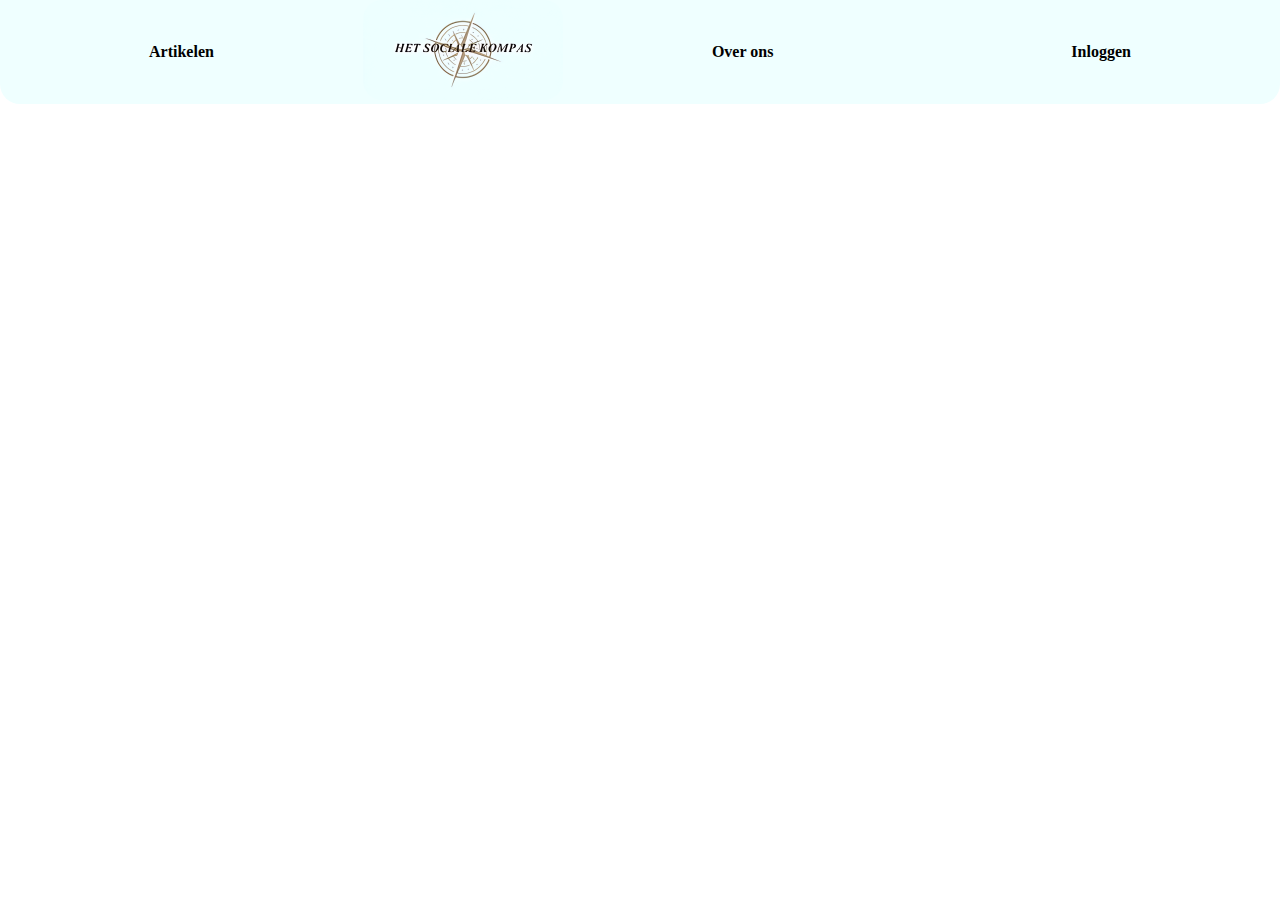
<file: index.html>
<!DOCTYPE html>
<html lang="en">
<head>
    <meta charset="UTF-8">
    <meta name="viewport" content="width=device-width, initial-scale=1.0">
    <link rel="stylesheet" href="./style.css">
    <title>Het sociale kompas - Homepagina</title>
</head>
<body>
    <div class="topBar">
        <a class="artikelen" href="./artikelen.html">
            <h4>Artikelen</h4>
        </a>
        <a href="./index.html">
            <img class="socialeKompas" src="./assets/SOCIALE KOMPAS.png" alt="Sociale kompas logo">
        </a>
        <a class="overOns" href="./overons.html">
            <h4>Over ons</h4>
        </a>
        <a class="inloggen" href="./inloggen.html">
            <h4>Inloggen</h4>
        </a>
    </div>
</body>
</html>
</file>
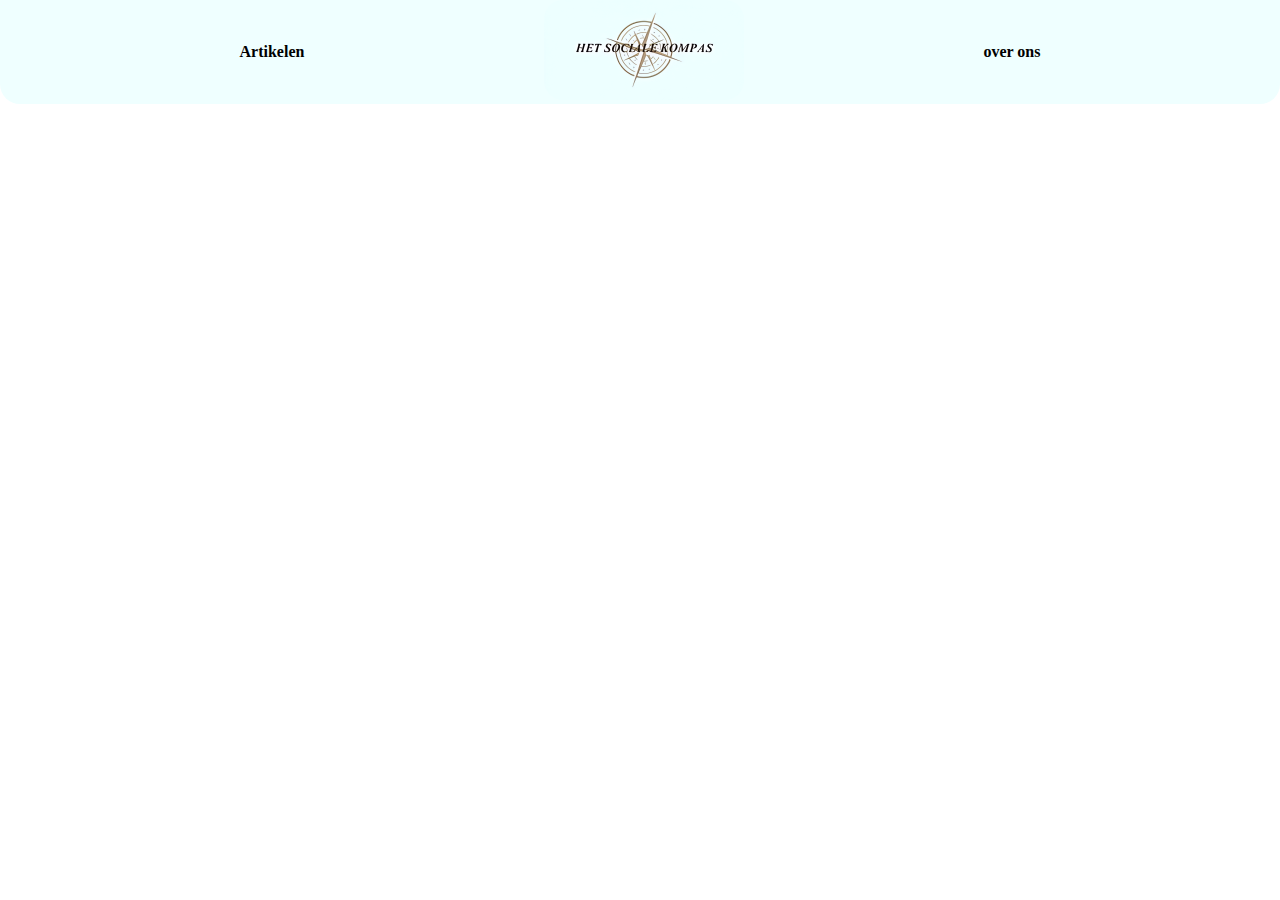
<file: artikelen.html>
<!DOCTYPE html>
<html lang="en">
<head>
    <meta charset="UTF-8">
    <meta name="viewport" content="width=device-width, initial-scale=1.0">
    <link rel="stylesheet" href="./style.css">
    <title>Het sociale kompas - Recente artikelen</title>
</head>
<body>
    <div class="topBar">
        <a class="artikelen" href="./artikelen.html">
            <h4>Artikelen</h4>
        </a>
        </a>
        <a href="./index.html">
            <img class="socialeKompas" src="./assets/SOCIALE KOMPAS.png" alt="Sociale kompas logo">
        </a>
        <a class="overOns" href="./overons.html">
            <h4>over ons</h4>
        </a>
    </div>
</body>
</html>
</file>
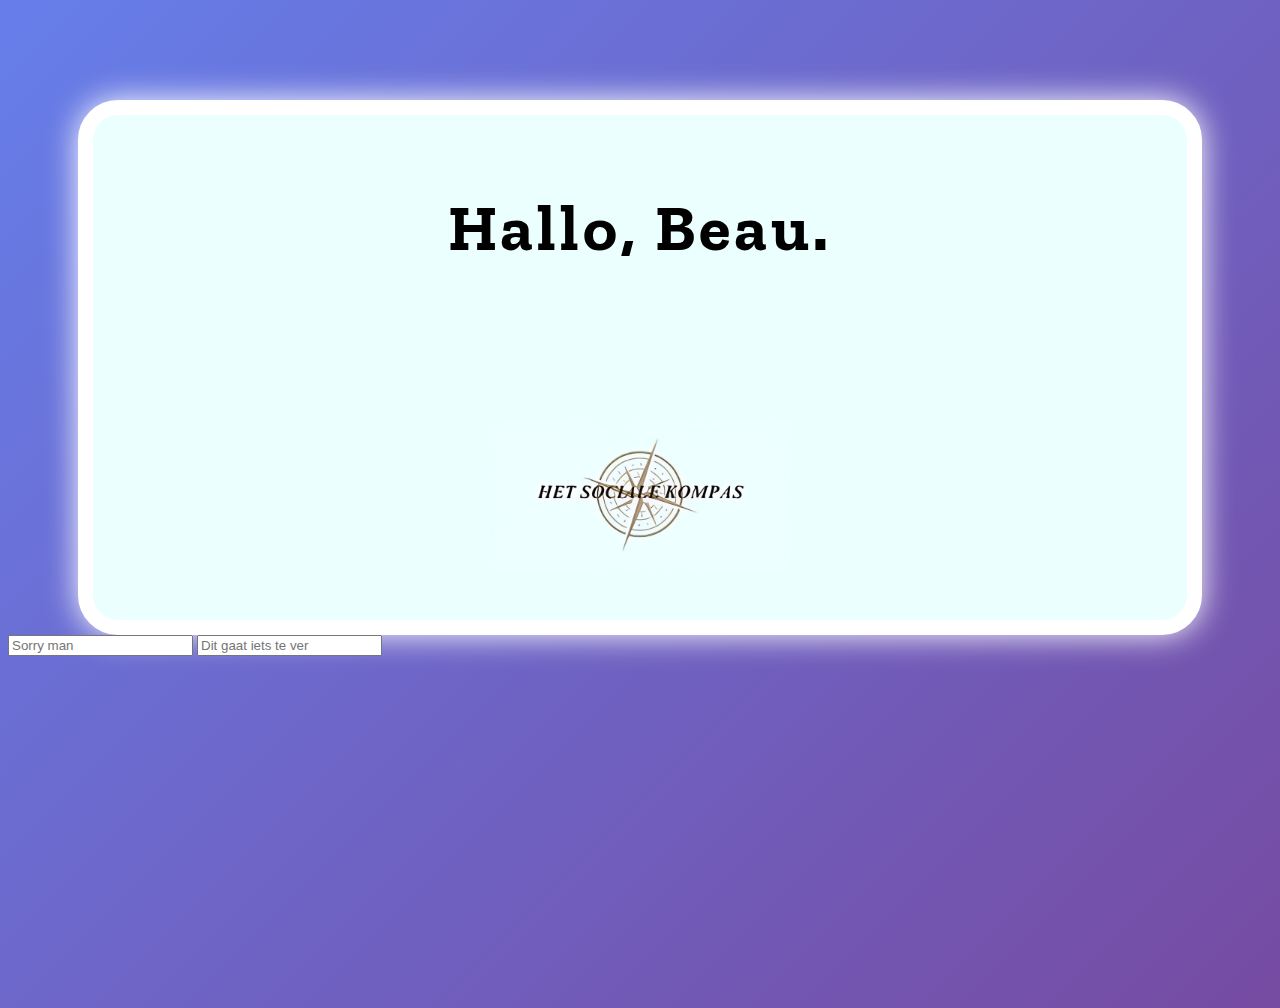
<file: inloggen.html>
<!DOCTYPE html>
<html lang="en">
<head>
    <meta charset="UTF-8">
    <meta name="viewport" content="width=device-width, initial-scale=1.0">
    <link rel="stylesheet" href="./inloggen.css">
    <link rel="preconnect" href="https://fonts.googleapis.com">
    <link rel="preconnect" href="https://fonts.gstatic.com" crossorigin>
    <link href="https://fonts.googleapis.com/css2?family=Playfair+Display:ital,wght@0,400..900;1,400..900&family=Zilla+Slab:ital,wght@0,300;0,400;0,500;0,600;0,700;1,300;1,400;1,500;1,600;1,700&display=swap" rel="stylesheet">
    <title>Inloggen</title>
</head>
<body>
    <div class="titletext">
        <h1>Hallo, Beau.</h1>
        <h4>Welkom bij <i>Het sociale kompas®</i></h4>
        <h6>Log aub in.</h6>
        <a href="./index.html" class="loginphoto">
            <img src="./assets/SOCIALE KOMPAS.png" alt="Sociale kompas logo">
        </a>
    </div>
    <div class="container">
        <input type="text" name="user" placeholder="Sorry man">
        <input type="password" name="pass" placeholder="Dit gaat iets te ver">
    </div>
</body>
</html>
</file>
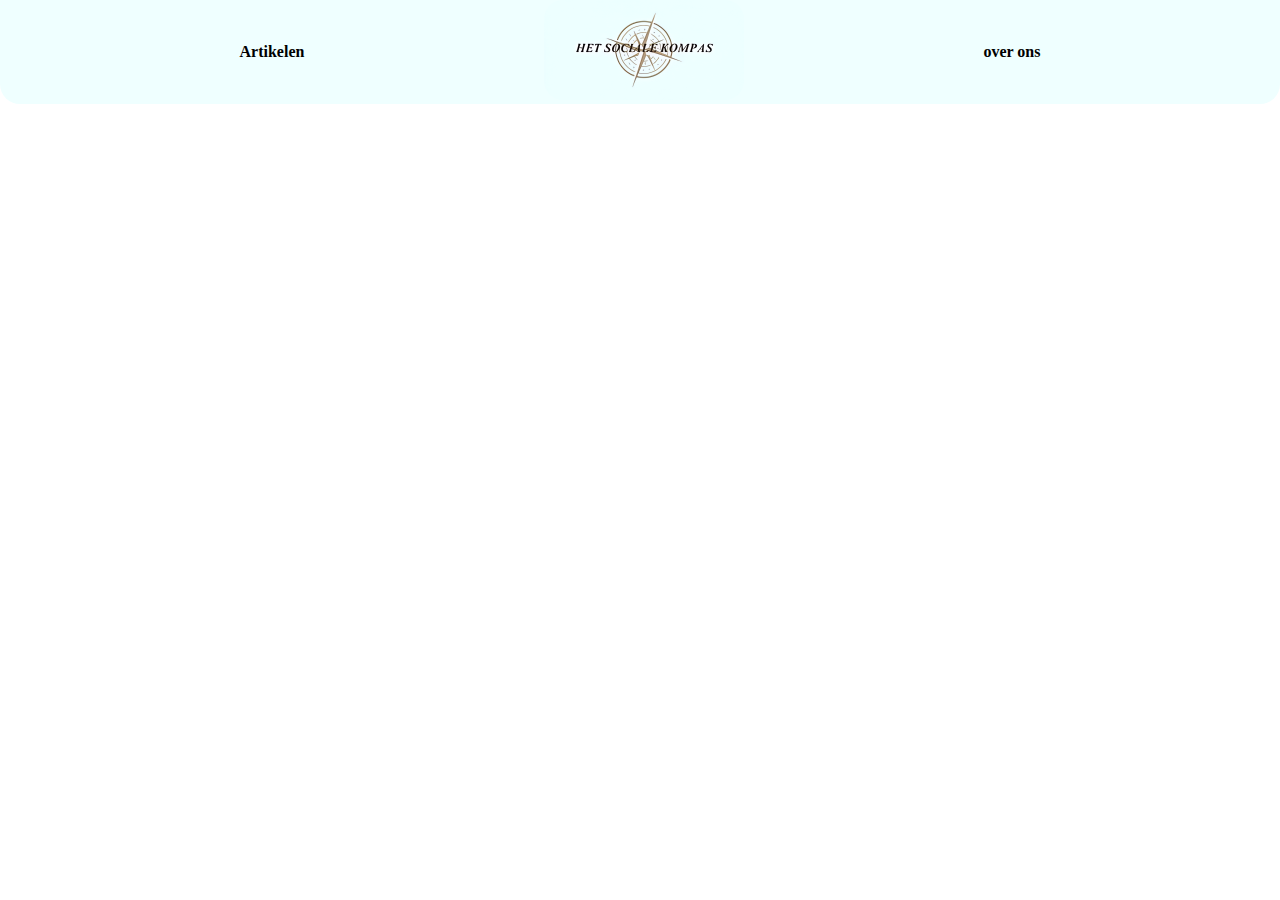
<file: overons.html>
<!DOCTYPE html>
<html lang="en">
<head>
    <meta charset="UTF-8">
    <meta name="viewport" content="width=device-width, initial-scale=1.0">
    <link rel="stylesheet" href="./style.css">
    <title>Het sociale kompas - wat wij doen</title>
</head>
<body>
    <div class="topBar">
        <a class="artikelen" href="./artikelen.html">
            <h4>Artikelen</h4>
        </a>
        </a>
        <a href="./index.html">
            <img class="socialeKompas" src="./assets/SOCIALE KOMPAS.png" alt="Sociale kompas logo">
        </a>
        <a class="overOns" href="./overons.html">
            <h4>over ons</h4>
        </a>
    </div>
</body>
</html>
</file>
<file: style.css>
.topBar {
    background: rgb(239 255 255);
    display: flex;
    justify-content: center;
    border-bottom-left-radius: 20px;
    border-bottom-right-radius: 20px;
    position: fixed;
    top: 0px;
    margin: 0px;
    left: 0px;
    right: 0px
}

.socialeKompas {
    width: 200px;
    margin: auto;
    border-radius: 20px;
}

.socialeKompas:hover {
    filter: blur(0.3px);
}

.artikelen {
    text-decoration: none;
    margin: auto;
    padding: 0px;
    background-color: rgb(239 255 255);
    color: black;
    
}

.artikelen:hover {
    font-size: 16.5px;
    color: rgb(68, 60, 60);
    text-decoration: underline;
}

.overOns {
    margin: auto;
    color: black;
    text-decoration: none;
    padding: 0px;
    background-color: rgb(239 255 255);
}

.overOns:hover {
    font-size: 16.5px;
    color: rgb(68, 60, 60);
    text-decoration: underline;
}

.inloggen {
    margin: auto;
    color: black;
    text-decoration: none;
    padding: 0px;
    background-color: rgb(239 255 255);
}

.inloggen:hover {
    font-size: 16.5px;
    color: rgb(68, 60, 60);
    text-decoration: underline;
}
</file>
<file: inloggen.css>
body {
    background: linear-gradient(135deg, #667eea 0%, #764ba2 100%);
    height: 100vh;
}

.titletext {
    background-color: rgb(236, 255, 255);
    margin-left: 70px;
    margin-right: 70px;
    margin-top: 100px;
    padding-bottom: 50px;
    border-radius: 40px;
    box-shadow: 0em 0 2em rgb(255, 255, 255);
    border-width: 15px;
    border-style: solid;
    border-color: white;
}

h1 {
    font-family: "zilla slab";
    font-size: 65px;
    text-align: center;
    padding-top: 30px;
    animation: expandText 2s ease-out forwards;
    letter-spacing: 4px;
}

@keyframes expandText {
    from {
        letter-spacing: -1;
        opacity: 0.3;
        transform: scale(0.4);
        text-shadow: 0px;
    }
    to {
        letter-spacing: 4px;
        opacity: 1;
        transform: scale(1);
        text-shadow: 3px 3px rgb(112, 124, 123),
        0 0 1em rgb(133, 174, 168),
        0 0 0.2em rgb(157, 175, 176);
    }
}

h4 {
    opacity: 0;
    font-family: "times new roman";
    transform: translateX(-100px);
    text-align: center;
    font-size: 20px;
    animation: fadeInLeft 2s ease-out forwards;
    animation-delay: 1s;
}

@keyframes fadeInLeft {
    to {
        transform: translateX(0px);
        opacity: 1;
    }
}

h6 {
    text-align: center;
    font-size: 15px;
    opacity: 0;
    font-family: "times new roman";
    animation: fadeIn 1s ease-out forwards;
    animation-delay: 2s;
}

img {
    width: 300px;
    margin-left: auto;
    margin-right: auto;
    display: flex;
    animation: colorShift 2s infinite;
}

@keyframes fadeIn {
    to {
        opacity: 1;
    }
}
</file>
